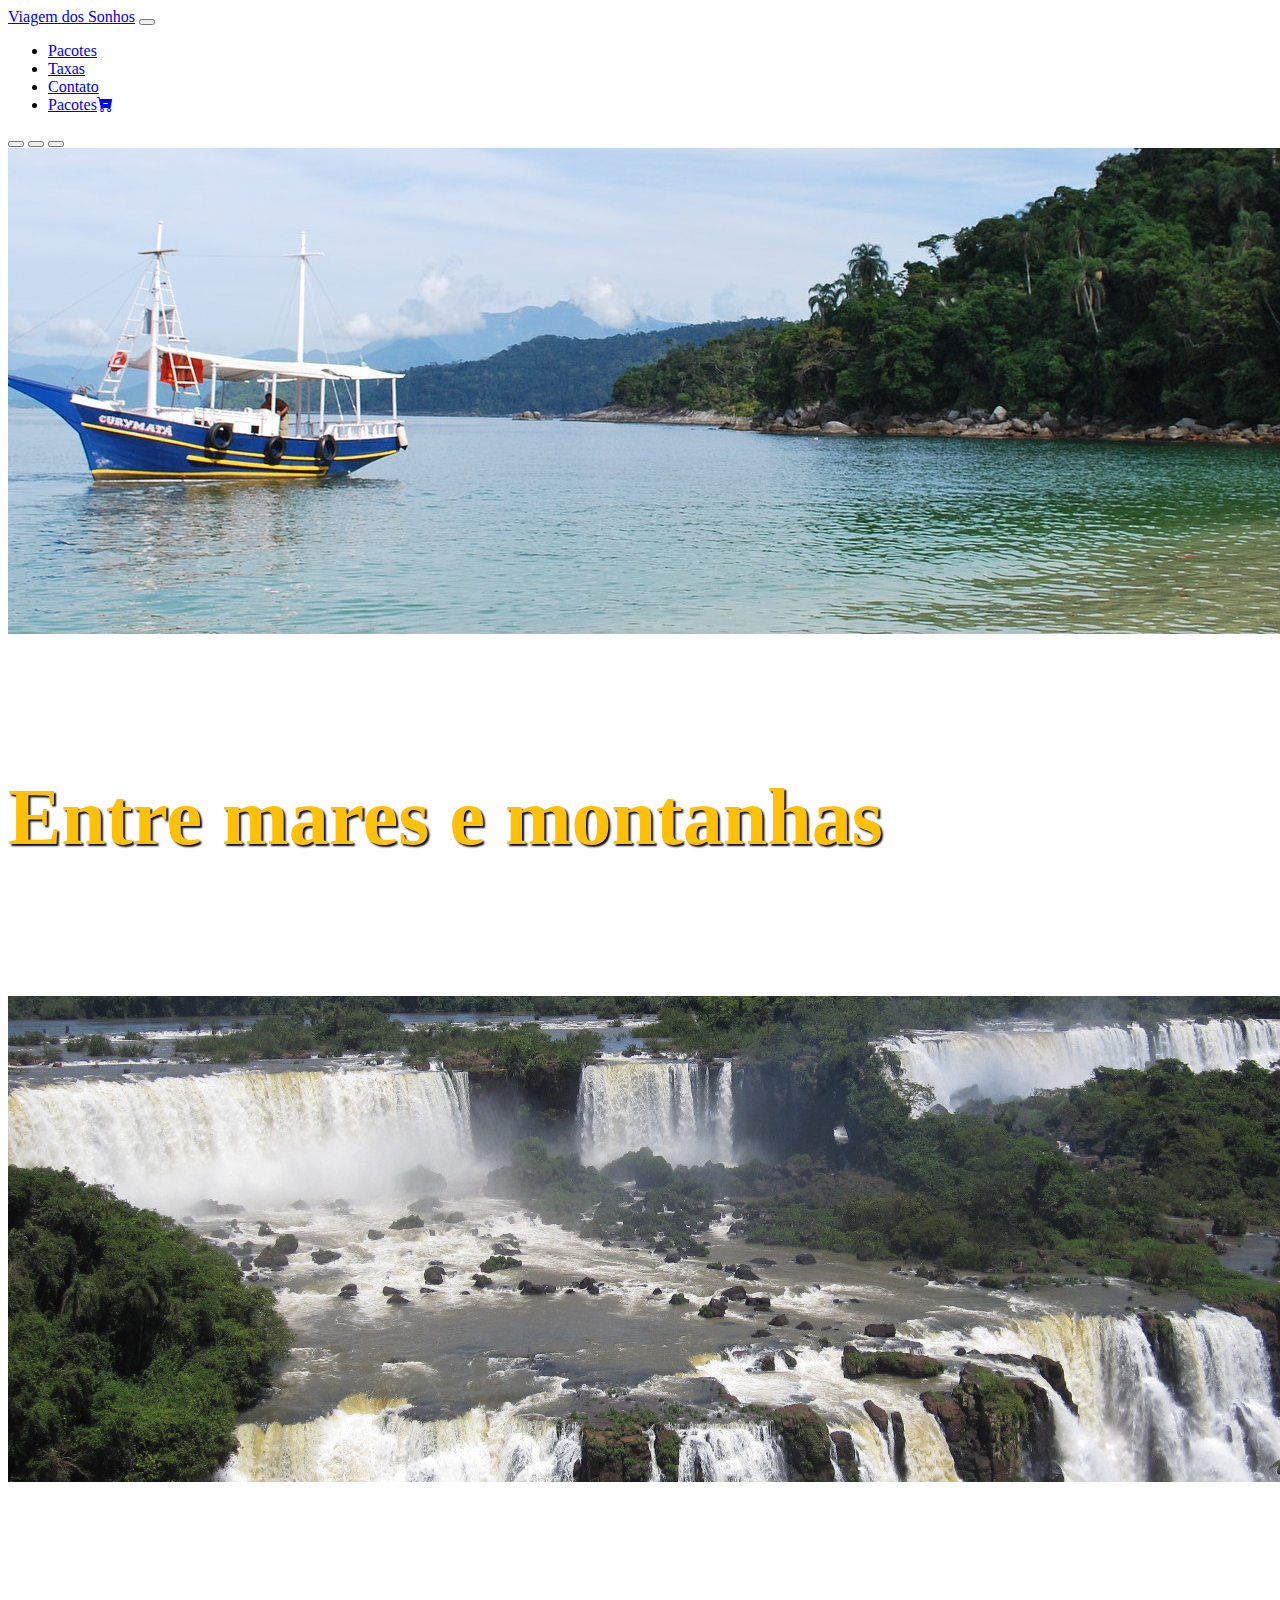
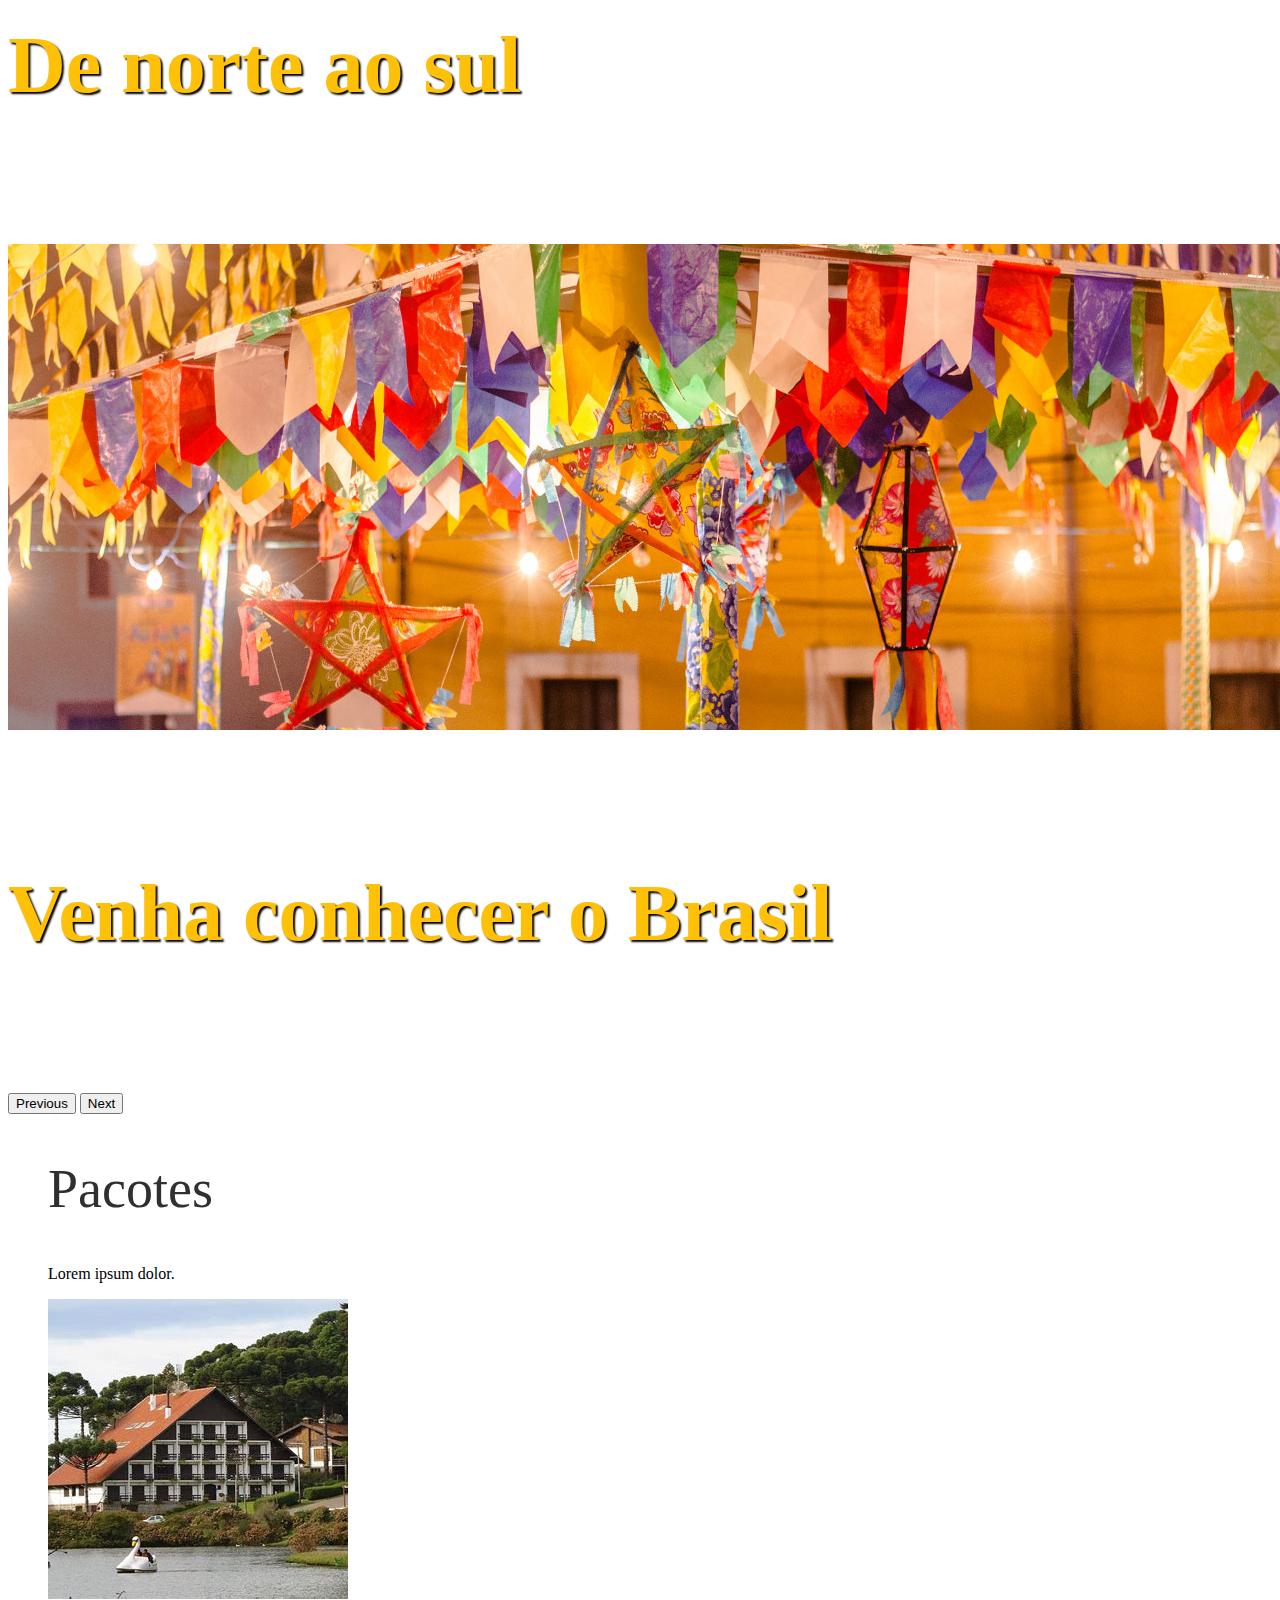
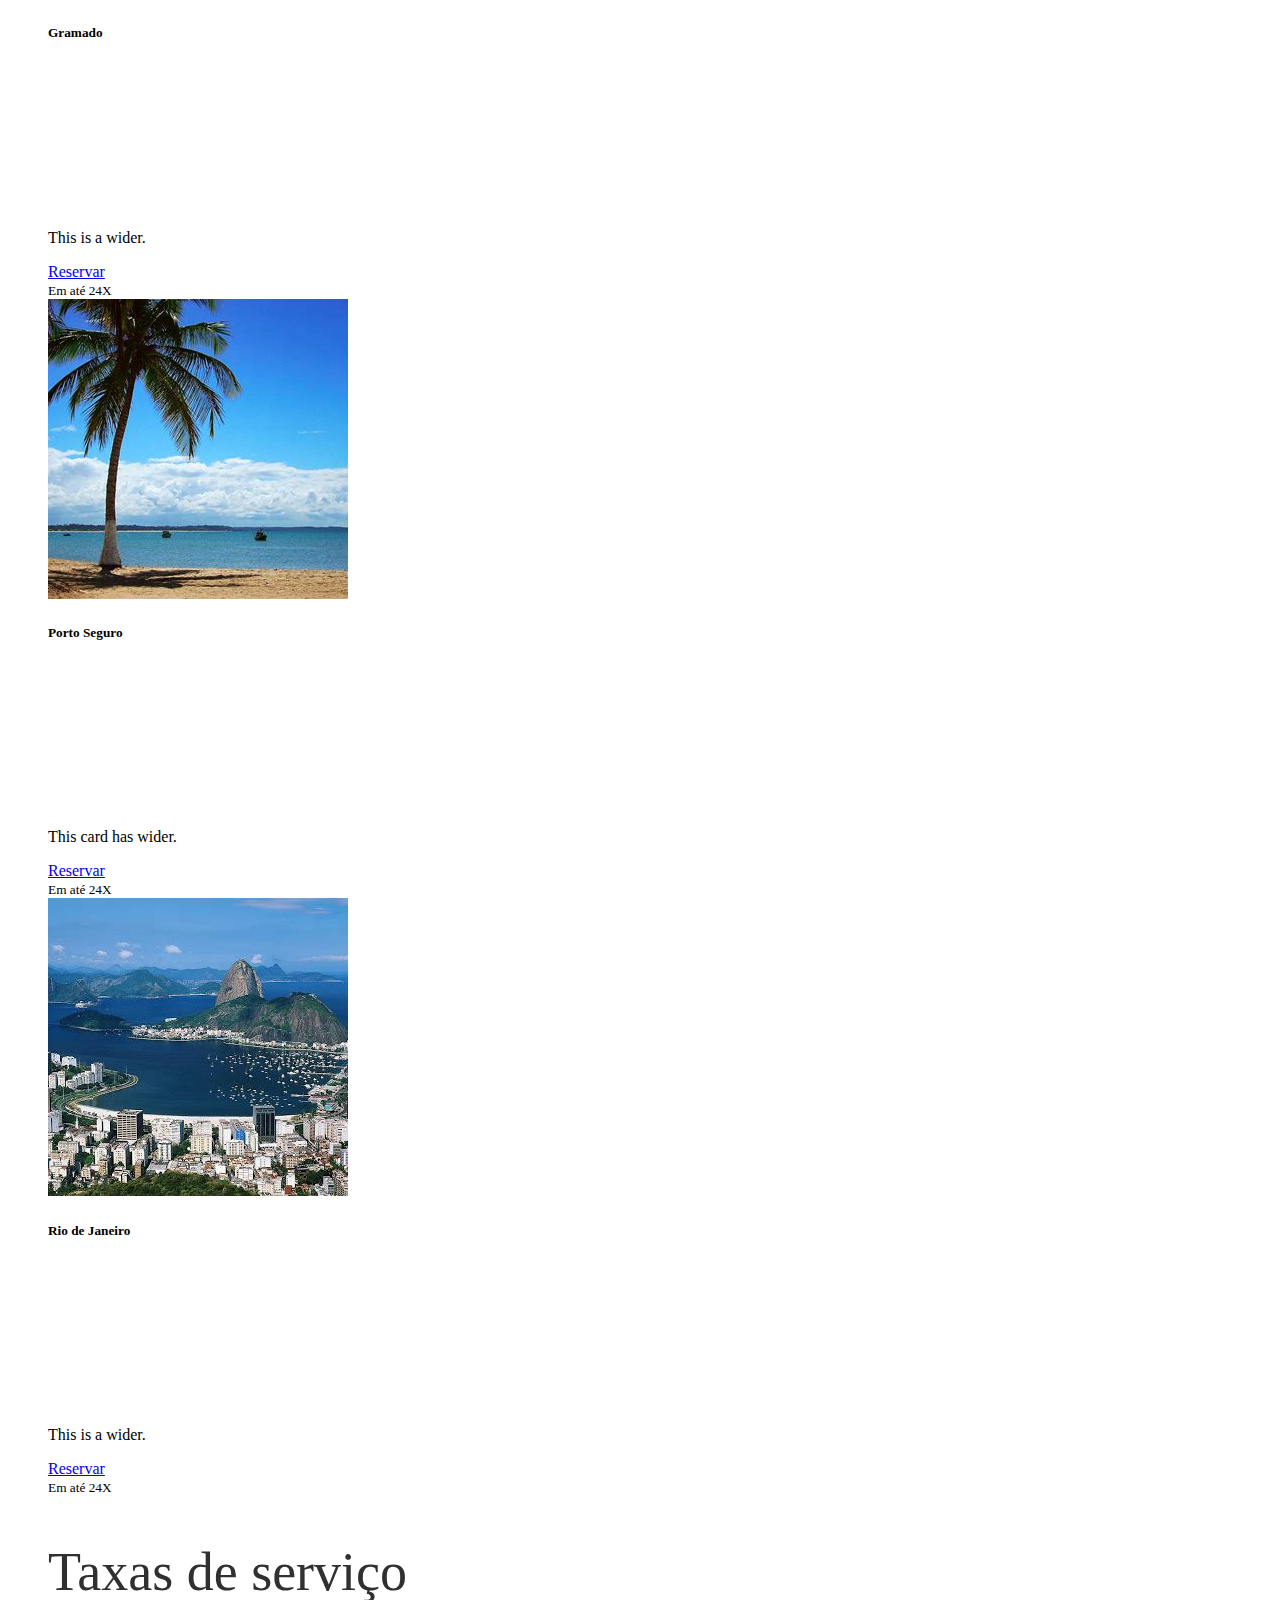
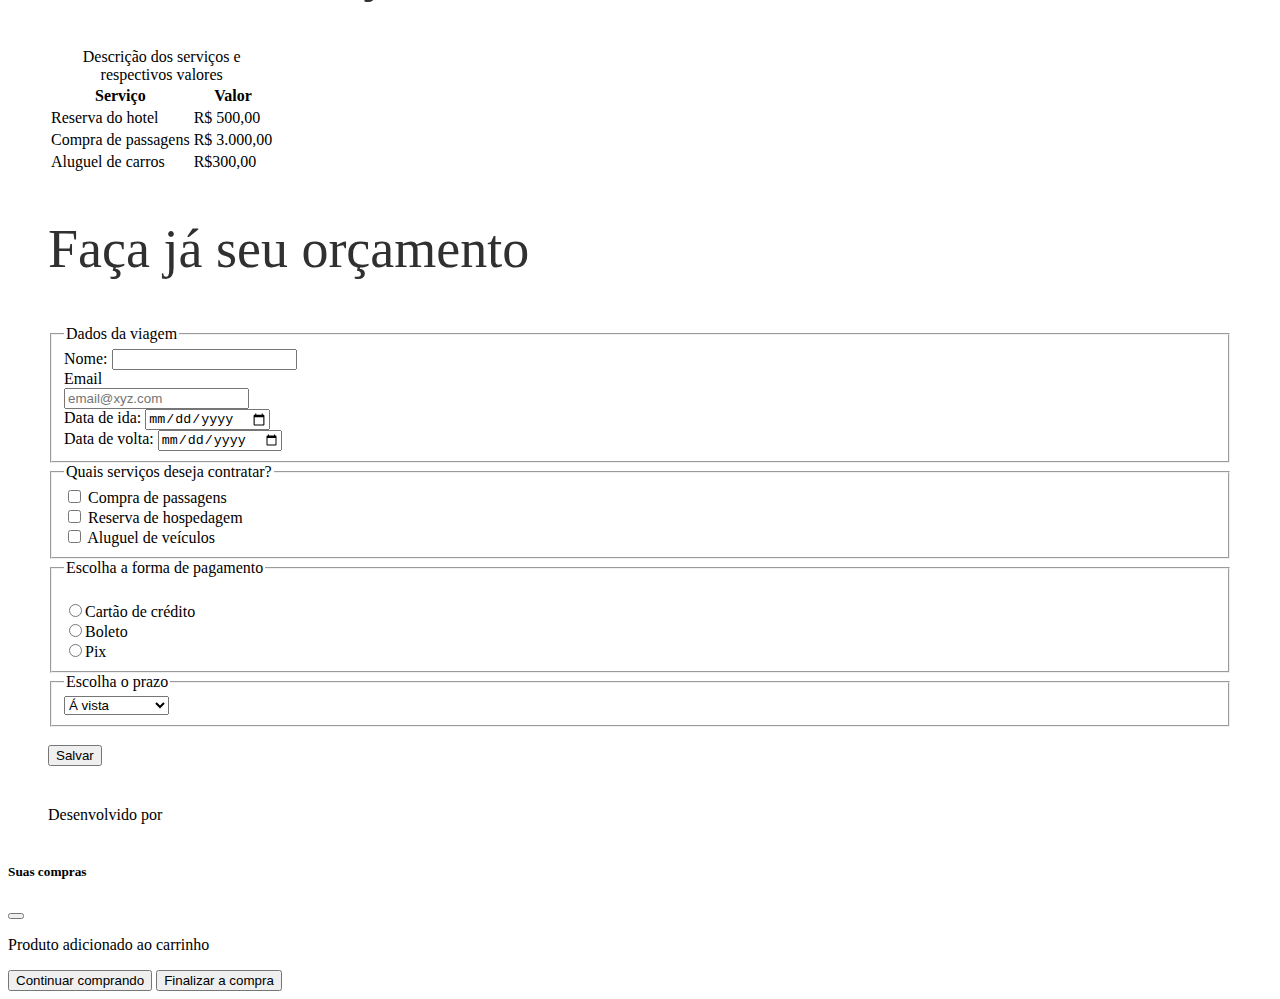
<file: index.html>
<!DOCTYPE html>
<html lang="en">
<head>
    <meta charset="UTF-8">
    <meta http-equiv="X-UA-Compatible" content="IE=edge">
    <meta name="viewport" content="width=device-width, initial-scale=1.0">
    <link href="https://cdn.jsdelivr.net/npm/bootstrap@5.3.0-alpha1/dist/css/bootstrap.min.css" rel="stylesheet" integrity="sha384-GLhlTQ8iRABdZLl6O3oVMWSktQOp6b7In1Zl3/Jr59b6EGGoI1aFkw7cmDA6j6gD" crossorigin="anonymous">
    <link rel="stylesheet" href="style.css">
    <link rel="stylesheet" href="https://cdn.jsdelivr.net/npm/bootstrap-icons@1.10.3/font/bootstrap-icons.css">
    <title>Viagem dos Sonhos</title>
</head>
<body>
    <header class="container-fluid p-2 bg-warning text-center">
        <nav class="navbar navbar-expand-lg bg-warning">
            <div class="container-fluid">
              <a class="navbar-brand" href="#">Viagem dos Sonhos</a>
              <button class="navbar-toggler" type="button" data-bs-toggle="collapse" data-bs-target="#navbarNav" aria-controls="navbarNav" aria-expanded="false" aria-label="Toggle navigation">
                <span class="navbar-toggler-icon"></span>
              </button>
              <div class="collapse navbar-collapse justify-content-end bg-warning" id="navbarNav">
                <ul class="navbar-nav">
                  <li class="nav-item">
                    <a class="nav-link" aria-current="page" href="#"></i>Pacotes</a>
                  </li>
                  <li class="nav-item">
                    <a class="nav-link" href="#">Taxas</a>
                  </li>
                  <li class="nav-item">
                    <a class="nav-link" href="#">Contato</a>
                  </li>
                  <li class="nav-item">
                    <a class="nav-link" aria-current="page" href="#">
                      </i></i>Pacotes<i class="bi bi-cart-dash-fill"></i></a>
                  </li>

                </ul>
              </div>
            </div>
          </nav>  
          <div id="carouselExampleCaptions" class="carousel slide">
            <div class="carousel-indicators">
              <button type="button" data-bs-target="#carouselExampleCaptions" data-bs-slide-to="0" class="active" aria-current="true" aria-label="Slide 1"></button>
              <button type="button" data-bs-target="#carouselExampleCaptions" data-bs-slide-to="1" aria-label="Slide 2"></button>
              <button type="button" data-bs-target="#carouselExampleCaptions" data-bs-slide-to="2" aria-label="Slide 3"></button>
            </div>
            <div class="carousel-inner">
              <div class="carousel-item active">
                <img src="Imagens/carousel/angra.jpg" class="d-block w-100" alt="...">
                <div class="carousel-caption d-none d-md-block">
                  <h5>Entre mares e montanhas</h5>
                  
                </div>
              </div>
              <div class="carousel-item">
                <img src="Imagens/carousel/cataratas-iguacu.jpg" class="d-block w-100" alt="...">
                <div class="carousel-caption d-none d-md-block">
                  <h5>De norte ao sul</h5>
                  
                </div>
              </div>
              <div class="carousel-item">
                <img src="Imagens/carousel/nordeste.jpg" class="d-block w-100" alt="...">
                <div class="carousel-caption d-none d-md-block">
                  <h5>Venha conhecer o Brasil</h5>
                  
              </div>
            </div>
            <button class="carousel-control-prev" type="button" data-bs-target="#carouselExampleCaptions" data-bs-slide="prev">
              <span class="carousel-control-prev-icon" aria-hidden="true"></span>
              <span class="visually-hidden">Previous</span>
            </button>
            <button class="carousel-control-next" type="button" data-bs-target="#carouselExampleCaptions" data-bs-slide="next">
              <span class="carousel-control-next-icon" aria-hidden="true"></span>
              <span class="visually-hidden">Next</span>
            </button>
          </div>
    </header>
    <section class="container-fluid bg-light text-center p-5">
        <h2>Pacotes</h2>
        <p>
            Lorem ipsum dolor.</p>

        <div class="row row-cols-1 row-cols-md-3 g-4">
            <div class="col">
              <div class="card h-100">
                <img src="/Imagens/nossos-pacotes/gramado.jpeg" class="card-img-top" alt="...">
                <div class="card-body bg-warning">
                  <h5 class="card-title">Gramado</h5>
                  <h1 class="card-subtitle text-muted">R$5.000,00</h1>
                  <p class="card-text">This is a wider.</p>
                </div>
                <a href="#" class="btn btn-primary" data-bs-toggle="modal" data-bs-target="#exampleModal">Reservar</a>
                <div class="card-footer">
                  <small class="text-muted">Em até 24X</small>
                </div>
              </div>
            </div>
            <div class="col">
              <div class="card h-100">
                <img src="/Imagens/nossos-pacotes/porto-seguro.jpeg" class="card-img-top" alt="...">
                <div class="card-body bg-warning">
                  <h5 class="card-title">Porto Seguro</h5>
                  <h1 class="card-subtitle text-muted">R$5.000,00</h1>
                  <p class="card-text">This card has wider.</p>
                </div>
                <a href="#" class="btn btn-primary" data-bs-toggle="modal" data-bs-target="#exampleModal">Reservar</a>
                <div class="card-footer">
                  <small class="text-muted">Em até 24X</small>
                </div>
              </div>
            </div>
            <div class="col">
              <div class="card h-100">
                <img src="/Imagens/nossos-pacotes/rio-de-janeiro.jpeg" class="card-img-top" alt="...">
                <div class="card-body bg-warning">
                  <h5 class="card-title">Rio de Janeiro</h5>
                  <h1 class="card-subtitle text-muted">R$ 5.000,00</h1>
                  <p class="card-text">This is a wider.</p>
                </div>
                <a href="#" class="btn btn-primary" data-bs-toggle="modal" data-bs-target="#exampleModal">Reservar</a>
                <div class="card-footer">
                  <small class="text-muted">Em até 24X</small>
                </div>
              </div>
            </div>
          </div>
        
    </section>
    <section class="container-fluid bg-warning">
        <h2>Taxas de serviço</h2>

        <table class="table table-warning table-striped table-hover table-bordered border-warning">
            <caption>Descrição dos serviços e respectivos valores</caption>
            <thead class="table-secondary">
                <tr>
                    <th>Serviço</th>
                    <th>Valor</th>
                </tr>
            </thead>
            <tbody class="table-group-divider">
                <tr>
                    <td>Reserva do hotel</td>
                    <td>R$ 500,00</td>
                </tr>
                <tr>
                    <td>Compra de passagens</td>
                    <td>R$ 3.000,00</td>
                </tr>
                <tr>
                    <td>Aluguel de carros</td>
                    <td>R$300,00</td>
                </tr>
            </tbody>
        </table>
    </section>
    <section class="cointainer-fluid bg-light p-5">
        <h2 class="text-center">Faça já seu orçamento</h2>
        <form method="GET" action="">

            <fieldset>
                <legend>Dados da viagem</legend>
                <div class="nb-3">
                <label class="form-label" for="nome">
                    Nome:
                </label>
                <input type="text" class="form-control"name="nome" id="nome">
                </div>
                <div class="mb-3">
                <label class="form-label" for="email">
                    Email<br>
                </label>
                <input type="email" class="form-control" name="email" placeholder="email@xyz.com" required id="email">
                </div>
                <div class="mb-3">
                <label class="form-label" for="dataIda">
                    Data de ida:
                </label>
                <input type="date" class="form-control" name="dataIda" id="dataIda">
                </div>
                <div class="mb-3">
                    <label class="form-label" for="dataVolta">
                        Data de volta:
                    </label>
                    <input type="date" class="form-control" name="dataVolta" id="dataVolta">
                    </div>
               
            </fieldset>
            <fieldset>
            <legend>Quais serviços deseja contratar?</legend>
                <div class="form-check">
                    <input type="checkbox" class="form-check-input" name="passagens" value="Passagens">
                    <label class="form-check-label" form="compraPassagen">
                    Compra de passagens
                    </label>
                </div>
                <div class="form-check">
                    <input type="checkbox" class="form-check-input" name="hospedagem" value="Hospedagem">  
                    <label class="form-check-label" for="reservaHospedagem" id="reservaHospedagem">
                        Reserva de hospedagem
                    </label> 
                </div>
                <div class="form-check">
                    <input type="checkbox" class="form-check-input" name="aluguelveiculos" value="aluguelVeiculos" id="aluguelVeiculos">  
                    <label class="form-check-label" for="aluguelVeiculos">
                       Aluguel de veículos
                    </label> 
                </div>
                </fieldset>

            <fieldset>
                <legend>Escolha a forma de pagamento</legend>
                <label>
                    <br><input type="radio" name="formaPagamento" value="cartao de credito">Cartão de crédito
                </label>
                <label>
                    <br><input type="radio" name="formaPagamento" value="boleto">Boleto
                </label>
                <label>
                    <br><input type="radio" name="formaPagamento" value="pix">Pix
                </label>
            </fieldset>
            <fieldset>
                <legend>Escolha o prazo</legend>
                <select name="prazo">
                    <option value="Avista">Á vista</option>
                    <option value="5x">5x sem juros</option>
                    <option value="10x">10x sem juros</option>
                </select>
            </fieldset>
            <br>
          <button class="btn-btn-secondary">Salvar</button>
          
        </form>
    </section>
    <footer class="container-fluid bg-warning">
        <p>Desenvolvido por </p>
    </footer>
    <script src="https://cdn.jsdelivr.net/npm/bootstrap@5.3.0-alpha1/dist/js/bootstrap.bundle.min.js" integrity="sha384-w76AqPfDkMBDXo30jS1Sgez6pr3x5MlQ1ZAGC+nuZB+EYdgRZgiwxhTBTkF7CXvN" crossorigin="anonymous"></script>
</body>


<div class="modal" tabindex="-1">
  <div class="modal-dialog">
    <div class="modal-content">
      <div class="modal-header">
        <h5 class="modal-title">Suas compras</h5>
        <button type="button" class="btn-close" data-bs-dismiss="modal" aria-label="Close"></button>
      </div>
      <div class="modal-body">
        <p>Produto adicionado ao carrinho</p>
      </div>
      <div class="modal-footer">
        <button type="button" class="btn btn-primary" data-bs-dismiss="modal">Continuar comprando</button>
        <a href="checkout.html"></a><button type="button" class="btn btn-success">Finalizar a compra</button>
      </div>
    </div>
  </div>
</div>
</html>
</file>
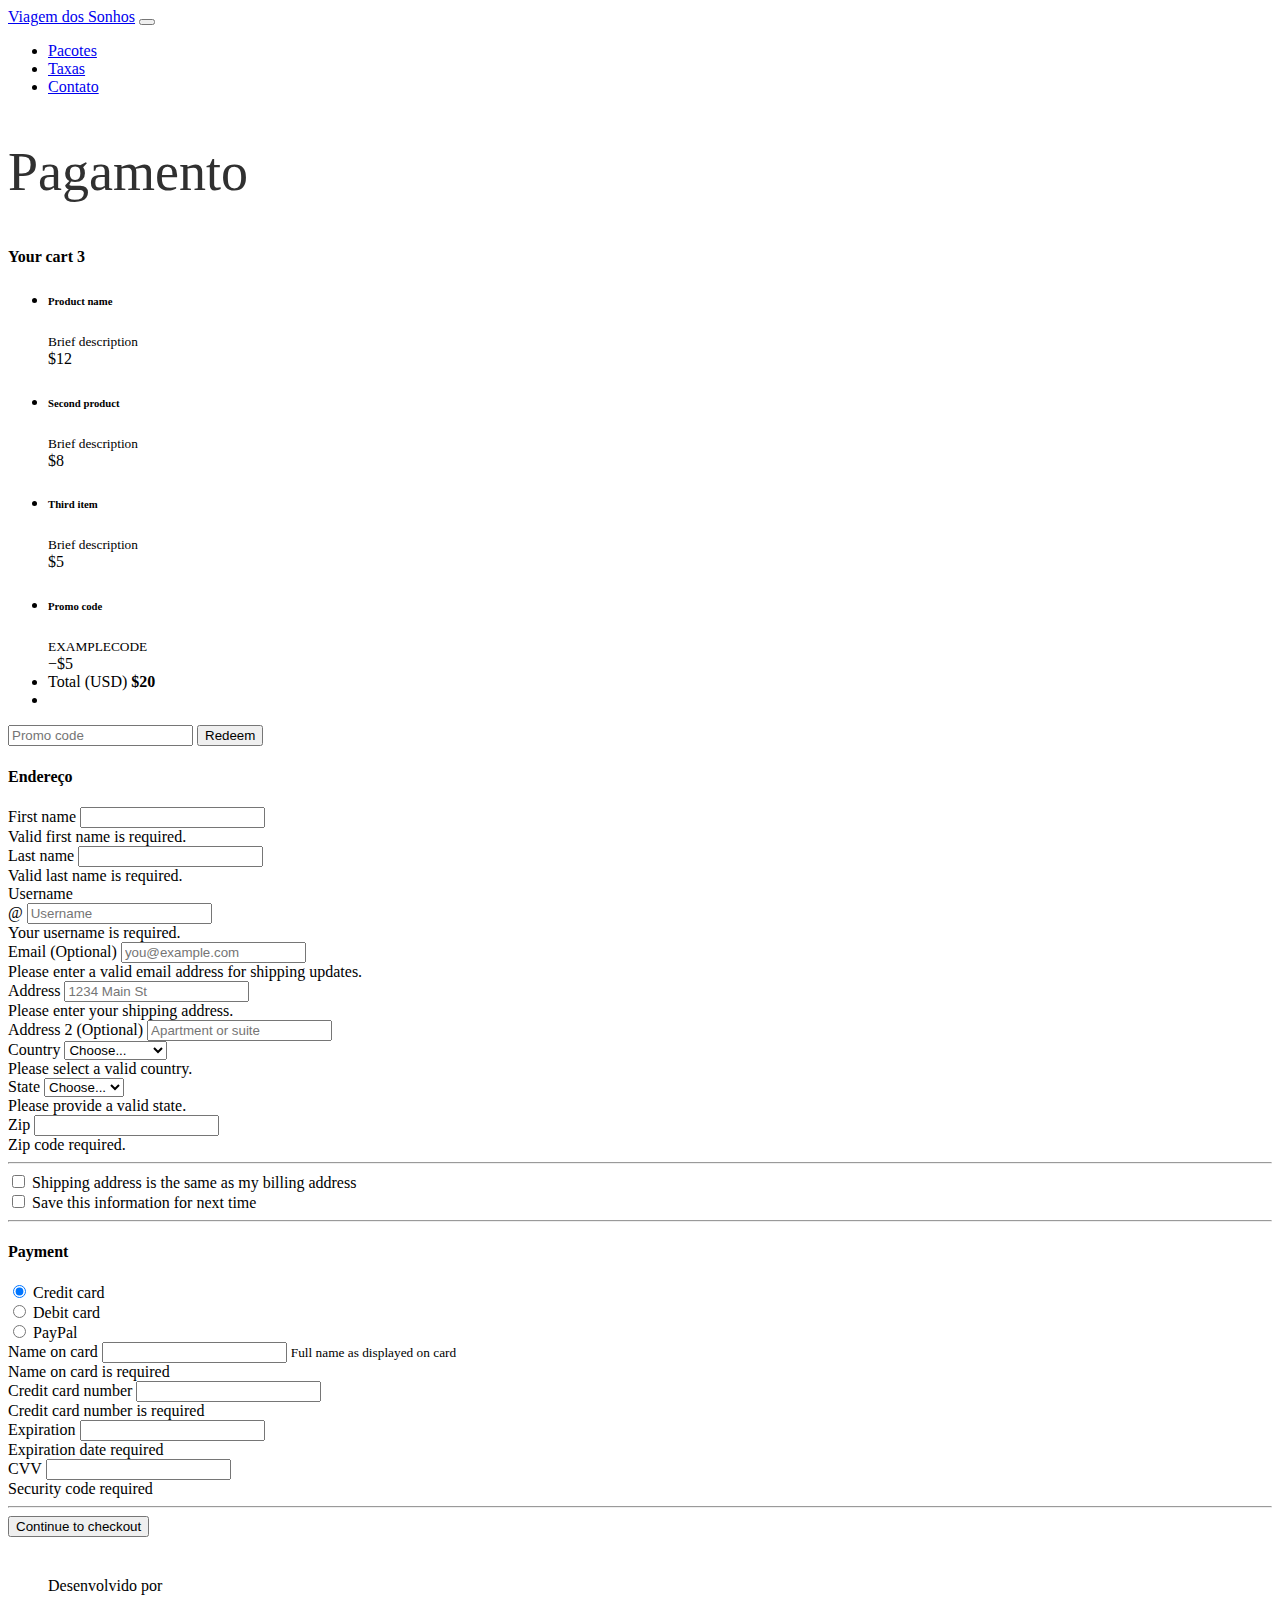
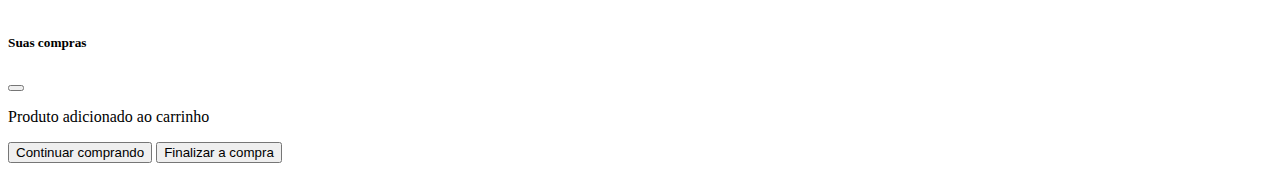
<file: checkout.html>
<!DOCTYPE html>
<html lang="en">
<head>
    <meta charset="UTF-8">
    <meta http-equiv="X-UA-Compatible" content="IE=edge">
    <meta name="viewport" content="width=device-width, initial-scale=1.0">
    <link href="https://cdn.jsdelivr.net/npm/bootstrap@5.3.0-alpha1/dist/css/bootstrap.min.css" rel="stylesheet" integrity="sha384-GLhlTQ8iRABdZLl6O3oVMWSktQOp6b7In1Zl3/Jr59b6EGGoI1aFkw7cmDA6j6gD" crossorigin="anonymous">
    <link rel="stylesheet" href="style.css">
    <title>Viagem dos Sonhos</title>
</head>
<body>
    <header class="container-fluid p-2 bg-warning text-center">
        <nav class="navbar navbar-expand-lg bg-warning">
            <div class="container-fluid">
              <a class="navbar-brand" href="#">Viagem dos Sonhos</a>
              <button class="navbar-toggler" type="button" data-bs-toggle="collapse" data-bs-target="#navbarNav" aria-controls="navbarNav" aria-expanded="false" aria-label="Toggle navigation">
                <span class="navbar-toggler-icon"></span>
              </button>
              <div class="collapse navbar-collapse justify-content-end bg-warning" id="navbarNav">
                <ul class="navbar-nav">
                  <li class="nav-item">
                    <a class="nav-link" aria-current="page" href="#">Pacotes</a>
                  </li>
                  <li class="nav-item">
                    <a class="nav-link" href="#">Taxas</a>
                  </li>
                  <li class="nav-item">
                    <a class="nav-link" href="#">Contato</a>
                  </li>

                </ul>
              </div>
            </div>
          </nav> 
    </header>

          <main class="container">
            <div class="py-5 text-center">
             
              <h2>Pagamento</h2>
            </div>
        
            <div class="row g-5">
              <div class="col-md-5 col-lg-4 order-md-last">
                <h4 class="d-flex justify-content-between align-items-center mb-3">
                  <span class="text-primary">Your cart</span>
                  <span class="badge bg-primary rounded-pill">3</span>
                </h4>
                <ul class="list-group mb-3">
                  <li class="list-group-item d-flex justify-content-between lh-sm">
                    <div>
                      <h6 class="my-0">Product name</h6>
                      <small class="text-muted">Brief description</small>
                    </div>
                    <span class="text-muted">$12</span>
                  </li>
                  <li class="list-group-item d-flex justify-content-between lh-sm">
                    <div>
                      <h6 class="my-0">Second product</h6>
                      <small class="text-muted">Brief description</small>
                    </div>
                    <span class="text-muted">$8</span>
                  </li>
                  <li class="list-group-item d-flex justify-content-between lh-sm">
                    <div>
                      <h6 class="my-0">Third item</h6>
                      <small class="text-muted">Brief description</small>
                    </div>
                    <span class="text-muted">$5</span>
                  </li>
                  <li class="list-group-item d-flex justify-content-between bg-light">
                    <div class="text-success">
                      <h6 class="my-0">Promo code</h6>
                      <small>EXAMPLECODE</small>
                    </div>
                    <span class="text-success">−$5</span>
                  </li>
                  <li class="list-group-item d-flex justify-content-between">
                    <span>Total (USD)</span>
                    <strong>$20</strong>
                  </li>
                  <li class="nav-item">
                    <i class="bi bi-cart-dash-fill"></i>
                  </li>
                </ul>
        
                <form class="card p-2">
                  <div class="input-group">
                    <input type="text" class="form-control" placeholder="Promo code">
                    <button type="submit" class="btn btn-secondary">Redeem</button>
                  </div>
                </form>
              </div>
              <div class="col-md-7 col-lg-8">
                <h4 class="mb-3">Endereço</h4>
                <form class="needs-validation" novalidate>
                  <div class="row g-3">
                    <div class="col-sm-6">
                      <label for="firstName" class="form-label">First name</label>
                      <input type="text" class="form-control" id="firstName" placeholder="" value="" required>
                      <div class="invalid-feedback">
                        Valid first name is required.
                      </div>
                    </div>
        
                    <div class="col-sm-6">
                      <label for="lastName" class="form-label">Last name</label>
                      <input type="text" class="form-control" id="lastName" placeholder="" value="" required>
                      <div class="invalid-feedback">
                        Valid last name is required.
                      </div>
                    </div>
        
                    <div class="col-12">
                      <label for="username" class="form-label">Username</label>
                      <div class="input-group has-validation">
                        <span class="input-group-text">@</span>
                        <input type="text" class="form-control" id="username" placeholder="Username" required>
                      <div class="invalid-feedback">
                          Your username is required.
                        </div>
                      </div>
                    </div>
        
                    <div class="col-12">
                      <label for="email" class="form-label">Email <span class="text-muted">(Optional)</span></label>
                      <input type="email" class="form-control" id="email" placeholder="you@example.com">
                      <div class="invalid-feedback">
                        Please enter a valid email address for shipping updates.
                      </div>
                    </div>
        
                    <div class="col-12">
                      <label for="address" class="form-label">Address</label>
                      <input type="text" class="form-control" id="address" placeholder="1234 Main St" required>
                      <div class="invalid-feedback">
                        Please enter your shipping address.
                      </div>
                    </div>
        
                    <div class="col-12">
                      <label for="address2" class="form-label">Address 2 <span class="text-muted">(Optional)</span></label>
                      <input type="text" class="form-control" id="address2" placeholder="Apartment or suite">
                    </div>
        
                    <div class="col-md-5">
                      <label for="country" class="form-label">Country</label>
                      <select class="form-select" id="country" required>
                        <option value="">Choose...</option>
                        <option>United States</option>
                      </select>
                      <div class="invalid-feedback">
                        Please select a valid country.
                      </div>
                    </div>
        
                    <div class="col-md-4">
                      <label for="state" class="form-label">State</label>
                      <select class="form-select" id="state" required>
                        <option value="">Choose...</option>
                        <option>California</option>
                      </select>
                      <div class="invalid-feedback">
                        Please provide a valid state.
                      </div>
                    </div>
        
                    <div class="col-md-3">
                      <label for="zip" class="form-label">Zip</label>
                      <input type="text" class="form-control" id="zip" placeholder="" required>
                      <div class="invalid-feedback">
                        Zip code required.
                      </div>
                    </div>
                  </div>
        
                  <hr class="my-4">
        
                  <div class="form-check">
                    <input type="checkbox" class="form-check-input" id="same-address">
                    <label class="form-check-label" for="same-address">Shipping address is the same as my billing address</label>
                  </div>
        
                  <div class="form-check">
                    <input type="checkbox" class="form-check-input" id="save-info">
                    <label class="form-check-label" for="save-info">Save this information for next time</label>
                  </div>
        
                  <hr class="my-4">
        
                  <h4 class="mb-3">Payment</h4>
        
                  <div class="my-3">
                    <div class="form-check">
                      <input id="credit" name="paymentMethod" type="radio" class="form-check-input" checked required>
                      <label class="form-check-label" for="credit">Credit card</label>
                    </div>
                    <div class="form-check">
                      <input id="debit" name="paymentMethod" type="radio" class="form-check-input" required>
                      <label class="form-check-label" for="debit">Debit card</label>
                    </div>
                    <div class="form-check">
                      <input id="paypal" name="paymentMethod" type="radio" class="form-check-input" required>
                      <label class="form-check-label" for="paypal">PayPal</label>
                    </div>
                  </div>
        
                  <div class="row gy-3">
                    <div class="col-md-6">
                      <label for="cc-name" class="form-label">Name on card</label>
                      <input type="text" class="form-control" id="cc-name" placeholder="" required>
                      <small class="text-muted">Full name as displayed on card</small>
                      <div class="invalid-feedback">
                        Name on card is required
                      </div>
                    </div>
        
                    <div class="col-md-6">
                      <label for="cc-number" class="form-label">Credit card number</label>
                      <input type="text" class="form-control" id="cc-number" placeholder="" required>
                      <div class="invalid-feedback">
                        Credit card number is required
                      </div>
                    </div>
        
                    <div class="col-md-3">
                      <label for="cc-expiration" class="form-label">Expiration</label>
                      <input type="text" class="form-control" id="cc-expiration" placeholder="" required>
                      <div class="invalid-feedback">
                        Expiration date required
                      </div>
                    </div>
        
                    <div class="col-md-3">
                      <label for="cc-cvv" class="form-label">CVV</label>
                      <input type="text" class="form-control" id="cc-cvv" placeholder="" required>
                      <div class="invalid-feedback">
                        Security code required
                      </div>
                    </div>
                  </div>
        
                  <hr class="my-4">
        
                  <button class="w-100 btn btn-primary btn-lg" type="submit">Continue to checkout</button>
                </form>
              </div>
            </div>
          </main>
        


        </section>
        <footer class="container-fluid bg-warning">
            <p>Desenvolvido por </p>
        </footer>
        <script src="https://cdn.jsdelivr.net/npm/bootstrap@5.3.0-alpha1/dist/js/bootstrap.bundle.min.js" integrity="sha384-w76AqPfDkMBDXo30jS1Sgez6pr3x5MlQ1ZAGC+nuZB+EYdgRZgiwxhTBTkF7CXvN" crossorigin="anonymous"></script>
    </body>
    
    
    <div class="modal" tabindex="-1">
      <div class="modal-dialog">
        <div class="modal-content">
          <div class="modal-header">
            <h5 class="modal-title">Suas compras</h5>
            <button type="button" class="btn-close" data-bs-dismiss="modal" aria-label="Close"></button>
          </div>
          <div class="modal-body">
            <p>Produto adicionado ao carrinho</p>
          </div>
          <div class="modal-footer">
            <button type="button" class="btn btn-primary" data-bs-dismiss="modal">Continuar comprando</button>
            <button type="button" class="btn btn-success">Finalizar a compra</button>
          </div>
        </div>
      </div>
    </div>
    </html>
</file>
<file: style.css>
section, footer{
    margin: 40px;
}

h1{
    font-size: 63px;
    color: white;
    padding: 15px;
    text-align: center;
}


h2{
    font-size: 54px;
    font-family: 24px;
    color:#303030;
    font-weight: 60;
}

.carousel-caption h5{
    font-size:80px;
    color:#ffc107;
    text-shadow: 2px 2px 2px black;
}
</file>
